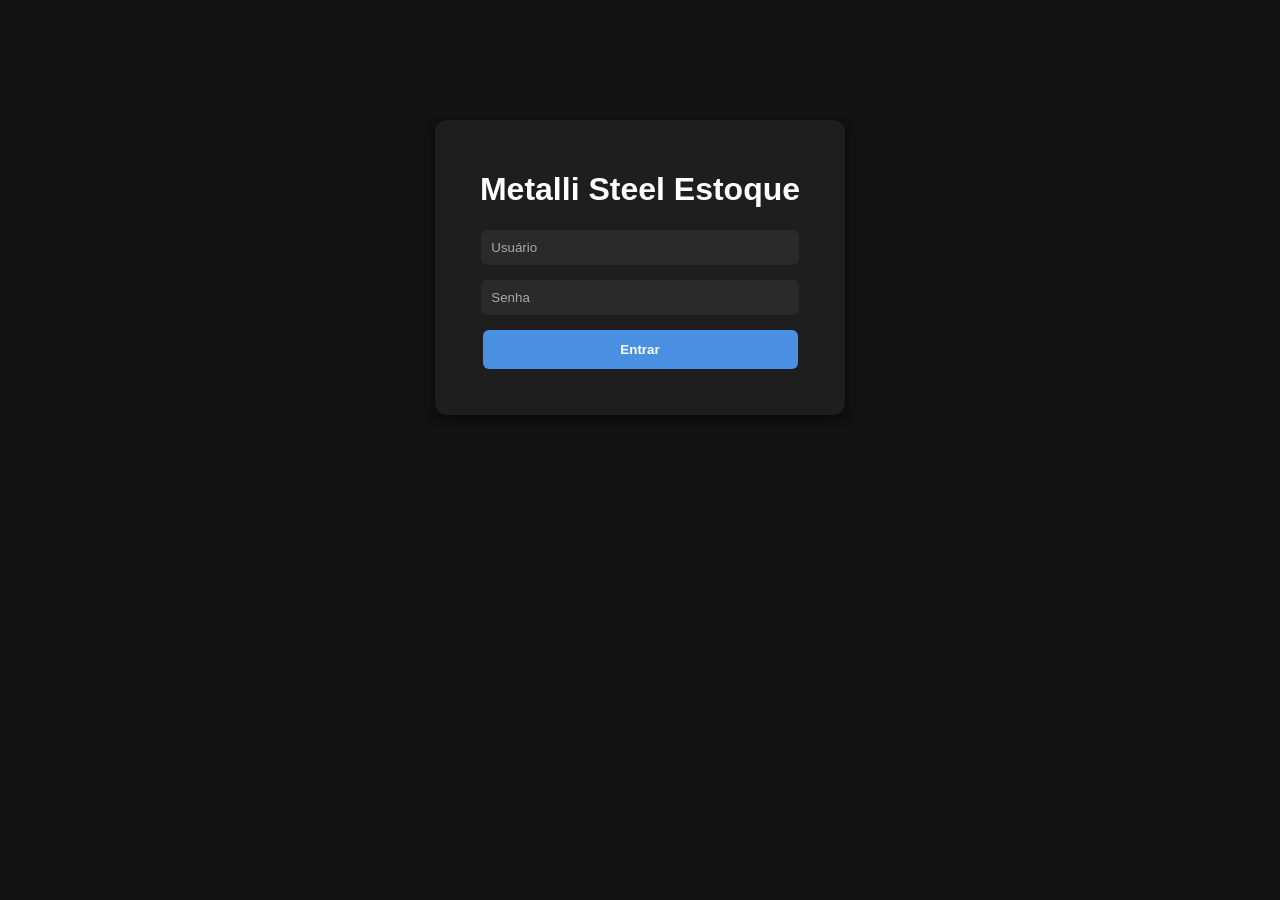
<file: index.html>
<!DOCTYPE html>
<html lang="pt-br">
<head>
  <meta charset="UTF-8">
  <title>Login - Metalli Steel</title>
  <link rel="stylesheet" href="style.css">
</head>
<body>
  <div class="login-container">
    <h1>Metalli Steel Estoque</h1>
    <input id="user" type="text" placeholder="Usuário">
    <input id="pass" type="password" placeholder="Senha">
    <button onclick="login()">Entrar</button>
    <p id="msg"></p>
  </div>
  <script src="app.js"></script>
</body>
</html>
</file>
<file: style.css>
body {
  margin: 0;
  font-family: 'Segoe UI', Tahoma, Geneva, Verdana, sans-serif;
  background: #121212;
  color: #fff;
}
header {
  background: #1b1b1b;
  padding: 15px;
  text-align: center;
  box-shadow: 0 2px 5px rgba(0,0,0,0.5);
}
header h1 { margin: 0; font-weight: 600; }
.login-container {
  max-width: 350px;
  margin: 120px auto;
  padding: 30px;
  background: #1e1e1e;
  border-radius: 12px;
  text-align: center;
  box-shadow: 0 4px 10px rgba(0,0,0,0.5);
}
.login-container input {
  display: block;
  width: 85%;
  margin: 15px auto;
  padding: 10px;
  border-radius: 6px;
  border: none;
  background: #2a2a2a;
  color: white;
}
.login-container input::placeholder {
  color: #aaa;
}
.login-container button {
  padding: 12px;
  width: 90%;
  background: #4a90e2;
  border: none;
  border-radius: 6px;
  color: white;
  font-weight: 600;
  cursor: pointer;
}
.login-container button:hover { background: #357ab8; }
.dashboard-main {
  display: flex;
  justify-content: center;
  flex-wrap: wrap;
  margin: 30px 0;
}
.card {
  background: #1f1f1f;
  margin: 20px;
  padding: 25px;
  border-radius: 12px;
  text-align: center;
  cursor: pointer;
  width: 220px;
  box-shadow: 0 4px 10px rgba(0,0,0,0.5);
  transition: transform 0.2s;
}
.card:hover { transform: translateY(-5px); background: #2b2b2b; }
#registros {
  margin: 0 auto 30px auto;
  padding: 20px;
  max-width: 800px;
  background: #1f1f1f;
  border-radius: 12px;
  box-shadow: 0 4px 10px rgba(0,0,0,0.5);
}
#registros h3 { margin-top: 0; }
#registros ul { list-style: none; padding: 0; }
#registros li { padding: 8px 0; border-bottom: 1px solid #333; }
</file>
